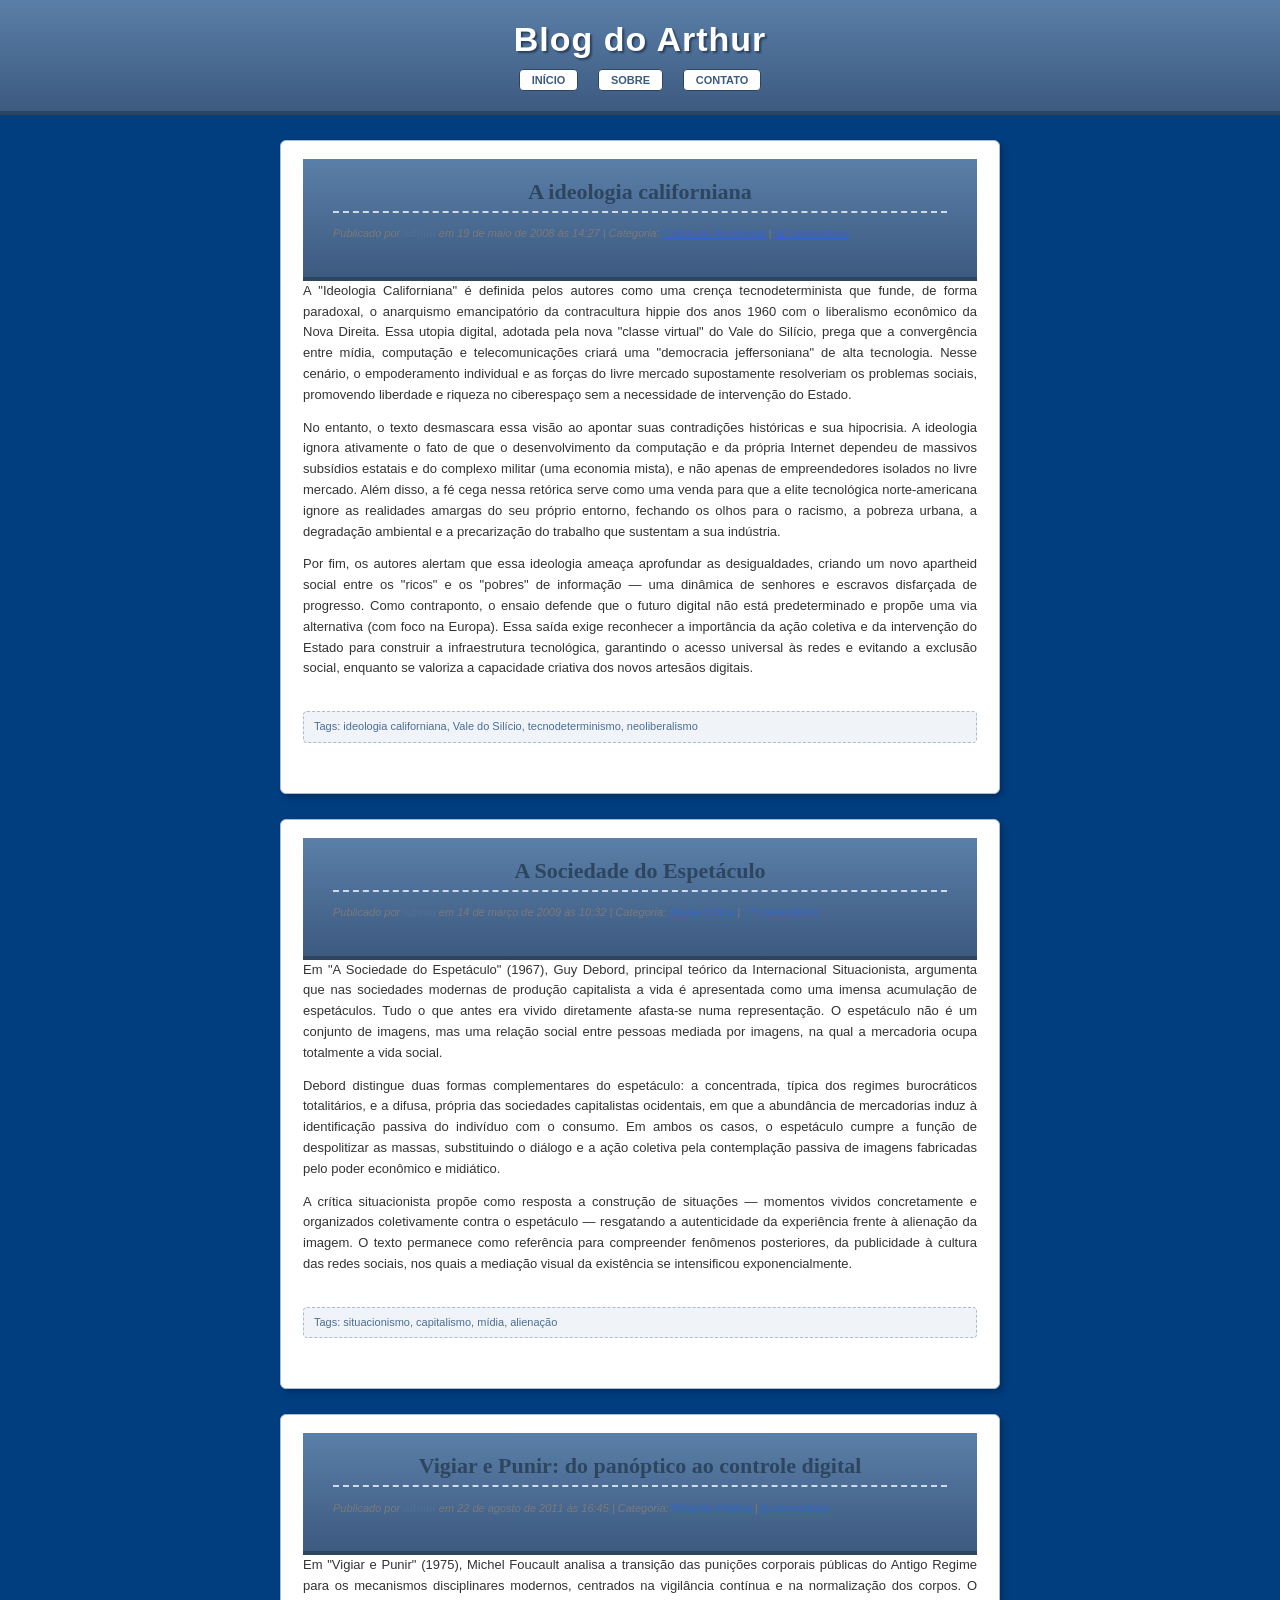
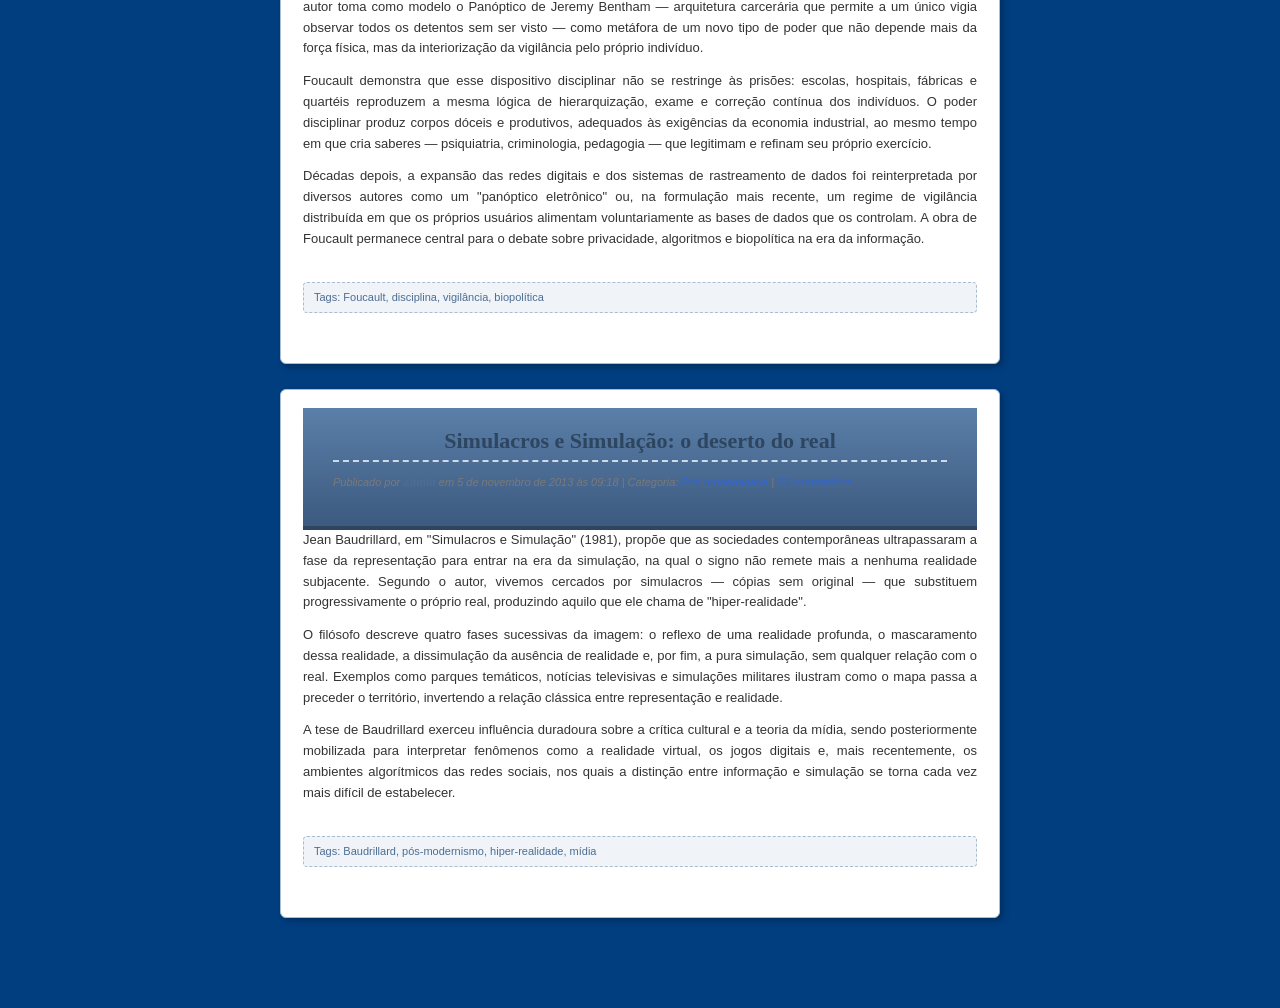
<file: aluno/blog/index.html>
<!DOCTYPE html>
<html lang="pt-br">
<head>
	<meta charset="UTF-8">
	<meta name="viewport" content="width=device-width, initial-scale=1.0">
	<title>Blog do Arthur</title>
	<link rel="stylesheet" href="style.css" />
</head>
<body>
	<header>
		<h1>Blog do Arthur</h1>
		<nav>
			<ul>
				<li>Início</li>
				<li>Sobre</li>
				<li>Contato</li>
			</ul>
		</nav>
	</header>

	<main>
		<article>
			<header>
				<h2>A ideologia californiana</h2>
				<p class="meta">Publicado por <span class="autor">admin</span> em <time datetime="2008-05-19T14:27:00">19 de maio de 2008</time> às 14:27 | Categoria: <a href="#">Crítica da Tecnologia</a> | <a href="#comments">31 comentários</a></p>
			</header>
			<p>A "Ideologia Californiana" é definida pelos autores como uma crença tecnodeterminista que funde, de forma paradoxal, o anarquismo emancipatório da contracultura hippie dos anos 1960 com o liberalismo econômico da Nova Direita. Essa utopia digital, adotada pela nova "classe virtual" do Vale do Silício, prega que a convergência entre mídia, computação e telecomunicações criará uma "democracia jeffersoniana" de alta tecnologia. Nesse cenário, o empoderamento individual e as forças do livre mercado supostamente resolveriam os problemas sociais, promovendo liberdade e riqueza no ciberespaço sem a necessidade de intervenção do Estado.</p>
			<p>No entanto, o texto desmascara essa visão ao apontar suas contradições históricas e sua hipocrisia. A ideologia ignora ativamente o fato de que o desenvolvimento da computação e da própria Internet dependeu de massivos subsídios estatais e do complexo militar (uma economia mista), e não apenas de empreendedores isolados no livre mercado. Além disso, a fé cega nessa retórica serve como uma venda para que a elite tecnológica norte-americana ignore as realidades amargas do seu próprio entorno, fechando os olhos para o racismo, a pobreza urbana, a degradação ambiental e a precarização do trabalho que sustentam a sua indústria.</p>
			<p>Por fim, os autores alertam que essa ideologia ameaça aprofundar as desigualdades, criando um novo apartheid social entre os "ricos" e os "pobres" de informação — uma dinâmica de senhores e escravos disfarçada de progresso. Como contraponto, o ensaio defende que o futuro digital não está predeterminado e propõe uma via alternativa (com foco na Europa). Essa saída exige reconhecer a importância da ação coletiva e da intervenção do Estado para construir a infraestrutura tecnológica, garantindo o acesso universal às redes e evitando a exclusão social, enquanto se valoriza a capacidade criativa dos novos artesãos digitais.</p>
			<footer>
				<p class="tags">Tags: ideologia californiana, Vale do Silício, tecnodeterminismo, neoliberalismo</p>
			</footer>
		</article>	

		<article>
			<header>
				<h2>A Sociedade do Espetáculo</h2>
				<p class="meta">Publicado por <span class="autor">admin</span> em <time datetime="2009-03-14T10:32:00">14 de março de 2009</time> às 10:32 | Categoria: <a href="#">Teoria Crítica</a> | <a href="#comments">17 comentários</a></p>
			</header>
			<p>Em "A Sociedade do Espetáculo" (1967), Guy Debord, principal teórico da Internacional Situacionista, argumenta que nas sociedades modernas de produção capitalista a vida é apresentada como uma imensa acumulação de espetáculos. Tudo o que antes era vivido diretamente afasta-se numa representação. O espetáculo não é um conjunto de imagens, mas uma relação social entre pessoas mediada por imagens, na qual a mercadoria ocupa totalmente a vida social.</p>
			<p>Debord distingue duas formas complementares do espetáculo: a concentrada, típica dos regimes burocráticos totalitários, e a difusa, própria das sociedades capitalistas ocidentais, em que a abundância de mercadorias induz à identificação passiva do indivíduo com o consumo. Em ambos os casos, o espetáculo cumpre a função de despolitizar as massas, substituindo o diálogo e a ação coletiva pela contemplação passiva de imagens fabricadas pelo poder econômico e midiático.</p>
			<p>A crítica situacionista propõe como resposta a construção de situações — momentos vividos concretamente e organizados coletivamente contra o espetáculo — resgatando a autenticidade da experiência frente à alienação da imagem. O texto permanece como referência para compreender fenômenos posteriores, da publicidade à cultura das redes sociais, nos quais a mediação visual da existência se intensificou exponencialmente.</p>
			<footer>
				<p class="tags">Tags: situacionismo, capitalismo, mídia, alienação</p>
			</footer>
		</article>

		<article>
			<header>
				<h2>Vigiar e Punir: do panóptico ao controle digital</h2>
				<p class="meta">Publicado por <span class="autor">admin</span> em <time datetime="2011-08-22T16:45:00">22 de agosto de 2011</time> às 16:45 | Categoria: <a href="#">Filosofia Política</a> | <a href="#comments">9 comentários</a></p>
			</header>
			<p>Em "Vigiar e Punir" (1975), Michel Foucault analisa a transição das punições corporais públicas do Antigo Regime para os mecanismos disciplinares modernos, centrados na vigilância contínua e na normalização dos corpos. O autor toma como modelo o Panóptico de Jeremy Bentham — arquitetura carcerária que permite a um único vigia observar todos os detentos sem ser visto — como metáfora de um novo tipo de poder que não depende mais da força física, mas da interiorização da vigilância pelo próprio indivíduo.</p>
			<p>Foucault demonstra que esse dispositivo disciplinar não se restringe às prisões: escolas, hospitais, fábricas e quartéis reproduzem a mesma lógica de hierarquização, exame e correção contínua dos indivíduos. O poder disciplinar produz corpos dóceis e produtivos, adequados às exigências da economia industrial, ao mesmo tempo em que cria saberes — psiquiatria, criminologia, pedagogia — que legitimam e refinam seu próprio exercício.</p>
			<p>Décadas depois, a expansão das redes digitais e dos sistemas de rastreamento de dados foi reinterpretada por diversos autores como um "panóptico eletrônico" ou, na formulação mais recente, um regime de vigilância distribuída em que os próprios usuários alimentam voluntariamente as bases de dados que os controlam. A obra de Foucault permanece central para o debate sobre privacidade, algoritmos e biopolítica na era da informação.</p>
			<footer>
				<p class="tags">Tags: Foucault, disciplina, vigilância, biopolítica</p>
			</footer>
		</article>

		<article>
			<header>
				<h2>Simulacros e Simulação: o deserto do real</h2>
				<p class="meta">Publicado por <span class="autor">admin</span> em <time datetime="2013-11-05T09:18:00">5 de novembro de 2013</time> às 09:18 | Categoria: <a href="#">Pós-modernidade</a> | <a href="#comments">23 comentários</a></p>
			</header>
			<p>Jean Baudrillard, em "Simulacros e Simulação" (1981), propõe que as sociedades contemporâneas ultrapassaram a fase da representação para entrar na era da simulação, na qual o signo não remete mais a nenhuma realidade subjacente. Segundo o autor, vivemos cercados por simulacros — cópias sem original — que substituem progressivamente o próprio real, produzindo aquilo que ele chama de "hiper-realidade".</p>
			<p>O filósofo descreve quatro fases sucessivas da imagem: o reflexo de uma realidade profunda, o mascaramento dessa realidade, a dissimulação da ausência de realidade e, por fim, a pura simulação, sem qualquer relação com o real. Exemplos como parques temáticos, notícias televisivas e simulações militares ilustram como o mapa passa a preceder o território, invertendo a relação clássica entre representação e realidade.</p>
			<p>A tese de Baudrillard exerceu influência duradoura sobre a crítica cultural e a teoria da mídia, sendo posteriormente mobilizada para interpretar fenômenos como a realidade virtual, os jogos digitais e, mais recentemente, os ambientes algorítmicos das redes sociais, nos quais a distinção entre informação e simulação se torna cada vez mais difícil de estabelecer.</p>
			<footer>
				<p class="tags">Tags: Baudrillard, pós-modernismo, hiper-realidade, mídia</p>
			</footer>
		</article>

		<footer>
		</footer>
	</main>
	<script src="theme.js"></script>
</body>
</html>
</file>
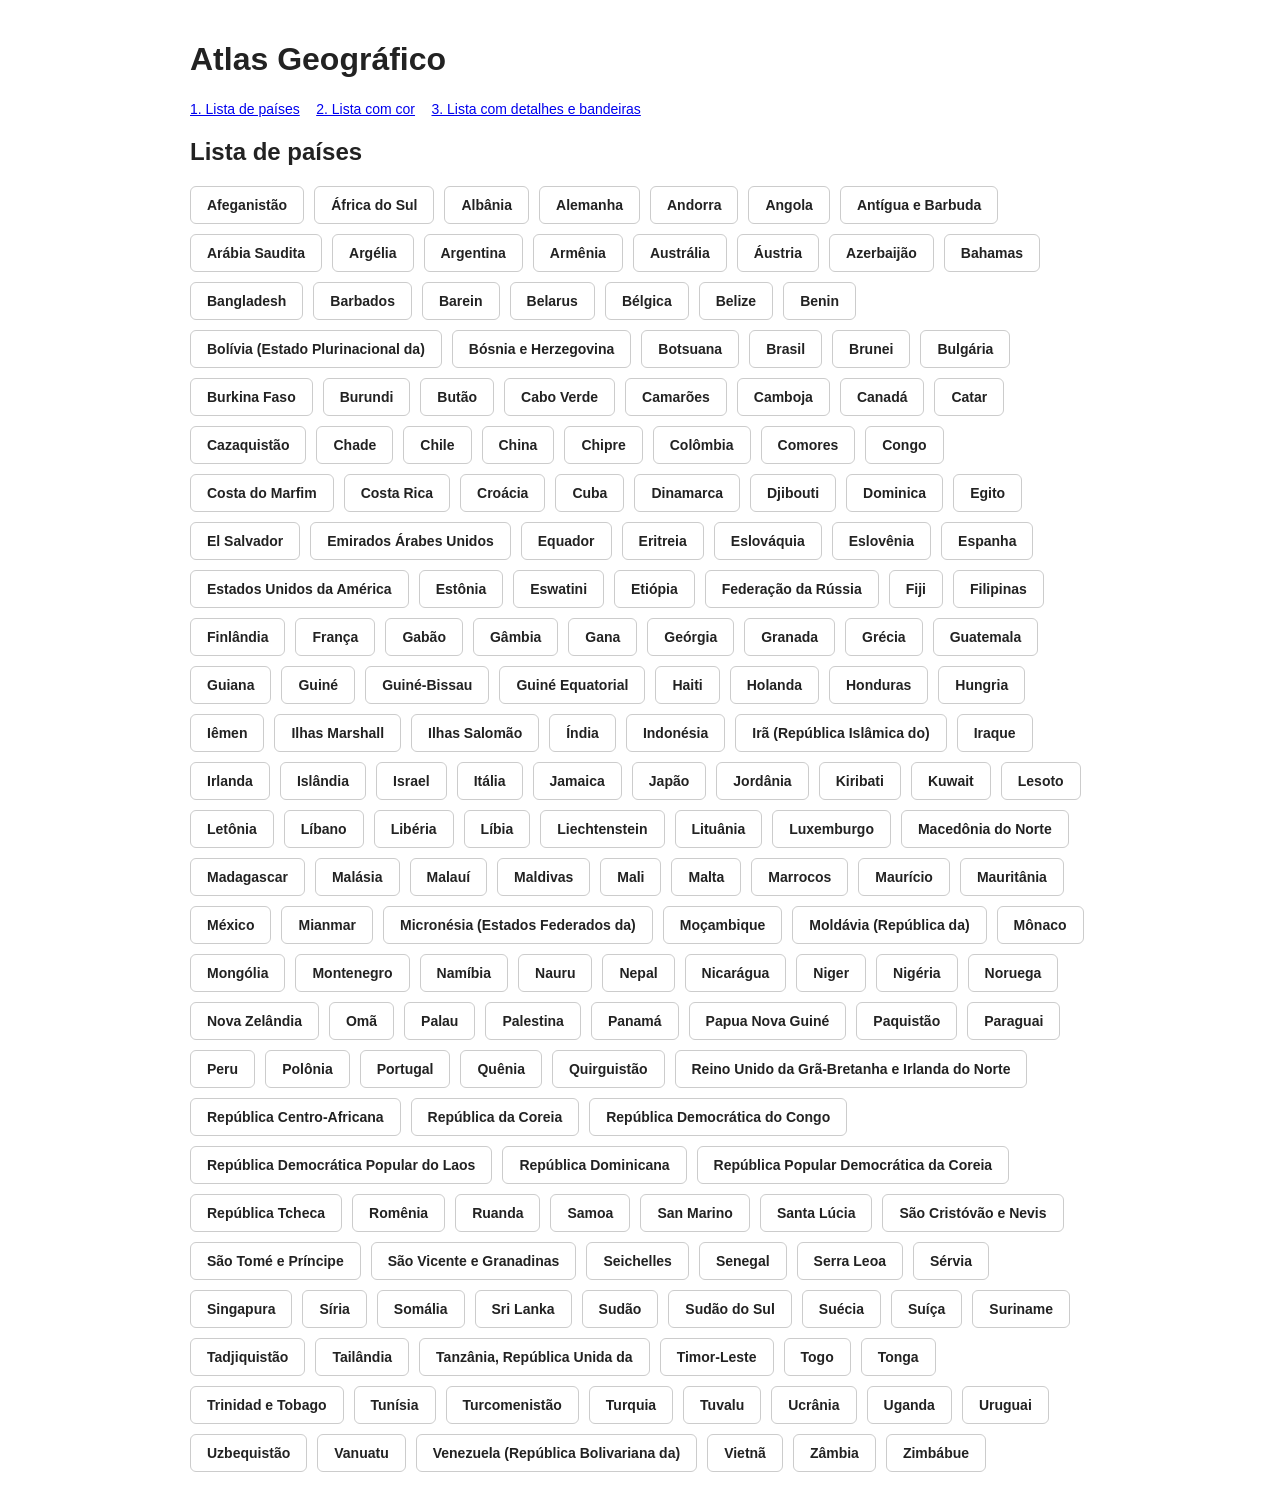
<file: aluno/paises/index.html>
<!DOCTYPE html>
<html lang="pt-br">
<head>
	<meta charset="UTF-8">
	<meta name="viewport" content="width=device-width, initial-scale=1.0">
	<title>Países</title>
	<link rel="stylesheet" href="style.css">
</head>
<body>
	<header>
		<h1>Atlas Geográfico</h1>
		<nav>
			<a href="index.html">1. Lista de países</a>
			<a href="paises-cor.html">2. Lista com cor</a>
			<a href="paises-detalhes.html">3. Lista com detalhes e bandeiras</a>
		</nav>
	</header>

	<main>
		<h2>Lista de países</h2>
		<section class="countries">
			<!-- Insira os países aqui -->
		</section>
	</main>

	<script src="countries.js"></script>
	<script src="lista-paises.js"></script>
</body>
</html>
</file>
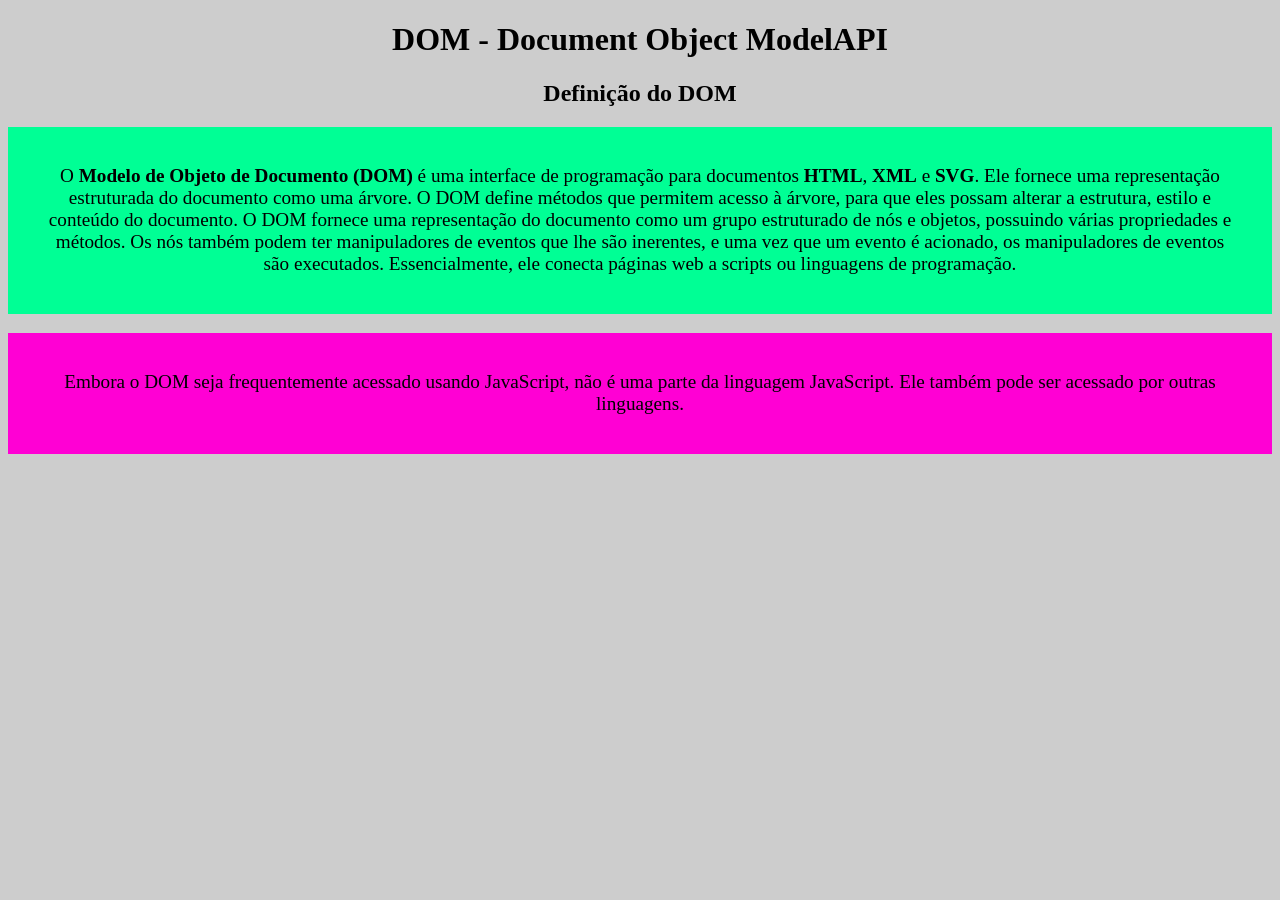
<file: aulas/DOM-API/index.html>
<!DOCTYPE html>
<html lang="en">
<head>
    <meta charset="UTF-8">
    <meta name="viewport" content="width=device-width, initial-scale=1.0">
    <title>DOM - Documet Object Model API</title>
    <style>
        body {
            background-color: #cdcdcd;
            font-family: Cambria, Cochin, Georgia, Times, 'Times New Roman', serif;
            text-align: center;
        }

        p {
            padding: 2em;
            font-size: larger;
        }

        .paragrafo-rosa {
            background-color: #ff00d4;
        }

        .paragrafo-verde {
            background-color: #00ff95;
        }
    </style>
</head>
<body>
    <header>
        <h1>DOM - <span>Document Object Model</span><abbr>API</abbr></h1>
    </header>

    <main>
        <h2>Definição do DOM</h2>
        <p class="paragrafo-verde">O <b>Modelo de Objeto de Documento (DOM)</b> é uma interface de programação para documentos <b>HTML</b>, <b>XML</b> e <b>SVG</b>. Ele fornece uma representação estruturada do documento como uma árvore. O DOM define métodos que permitem acesso à árvore, para que eles possam alterar a estrutura, estilo e conteúdo do documento. O DOM fornece uma representação do documento como um grupo estruturado de nós e objetos, possuindo várias propriedades e métodos. Os nós também podem ter manipuladores de eventos que lhe são inerentes, e uma vez que um evento é acionado, os manipuladores de eventos são executados. Essencialmente, ele conecta páginas web a scripts ou linguagens de programação.</p>
        <p class="paragrafo-rosa">Embora o DOM seja frequentemente acessado usando JavaScript, não é uma parte da linguagem JavaScript. Ele também pode ser acessado por outras linguagens.</p>
    </main>


</body>
</html>
</file>
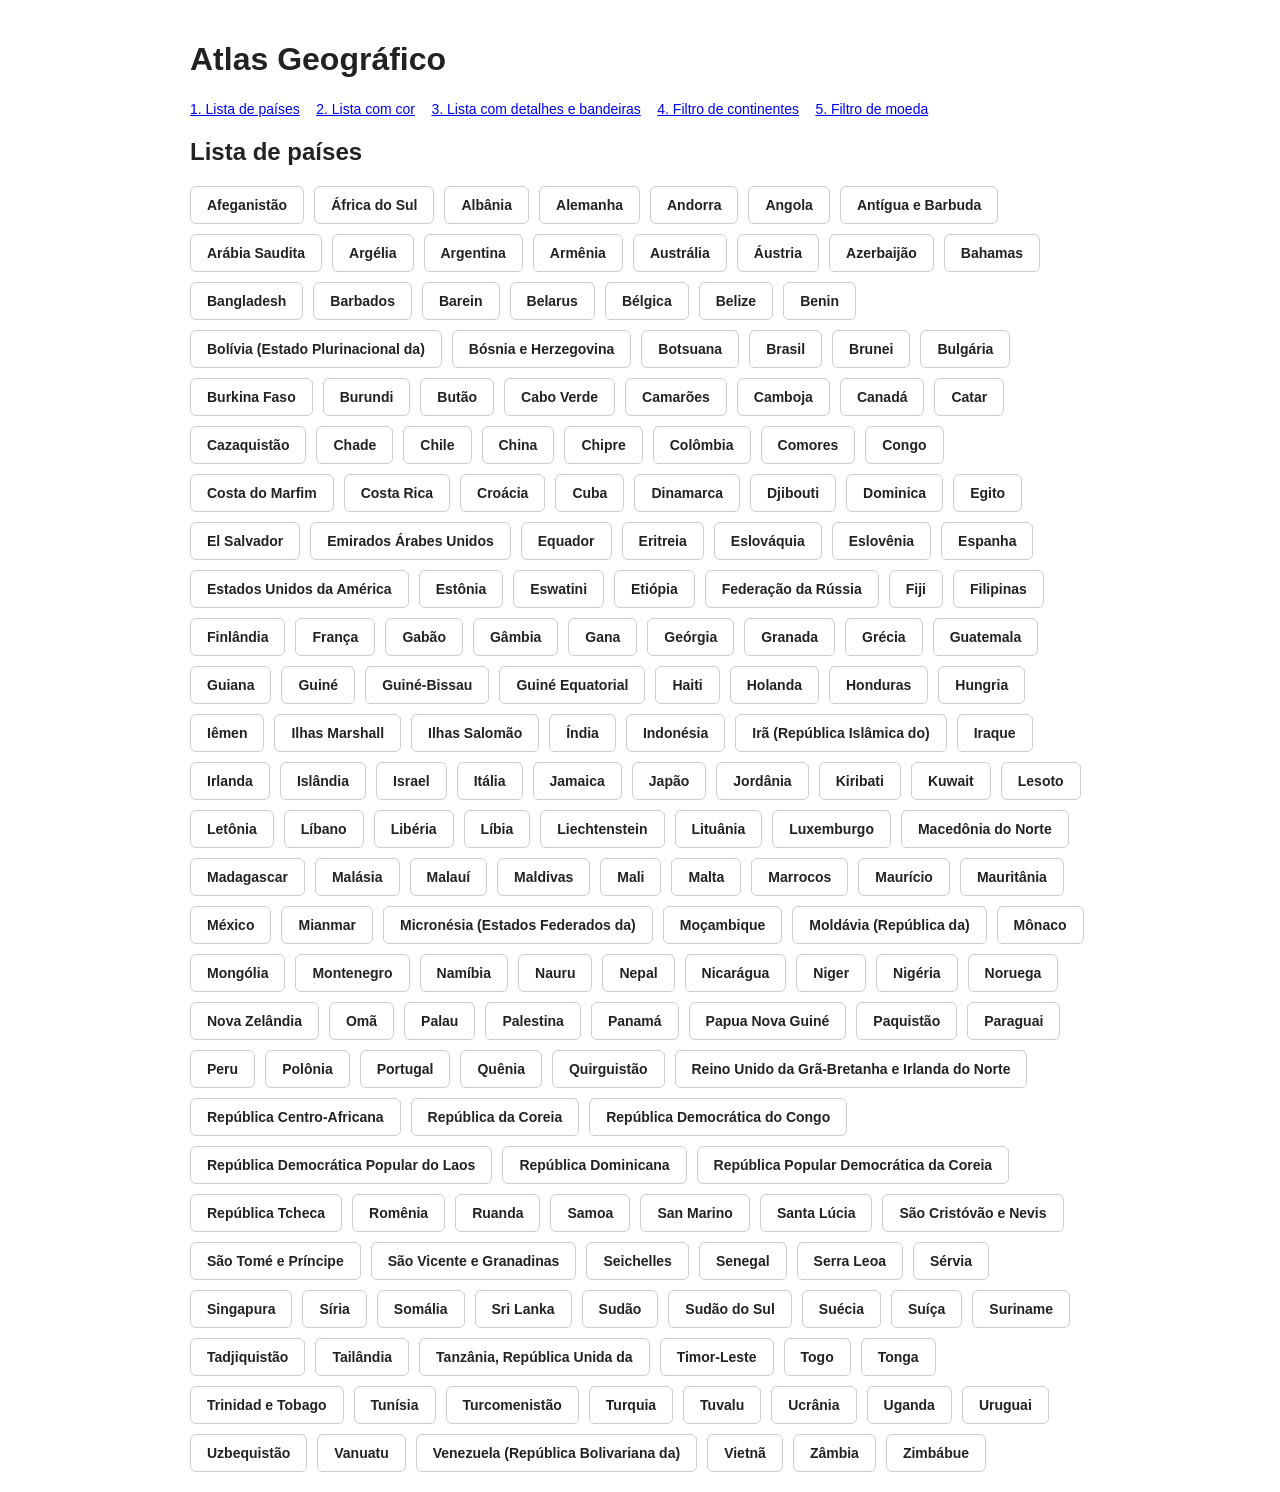
<file: aluno/paises 1/paises/index.html>
<!DOCTYPE html>
<html lang="pt-br">
<head>
	<meta charset="UTF-8">
	<meta name="viewport" content="width=device-width, initial-scale=1.0">
	<title>Países</title>
	<link rel="stylesheet" href="style.css">
</head>
<body>
	<header>
		<h1>Atlas Geográfico</h1>
		<nav>
			<a href="index.html">1. Lista de países</a>
			<a href="paises-cor.html">2. Lista com cor</a>
			<a href="paises-detalhes.html">3. Lista com detalhes e bandeiras</a>
			<a href="paises-continentes.html">4. Filtro de continentes</a>
			<a href="paises-moeda.html">5. Filtro de moeda</a>
		</nav>
	</header>

	<main>
		<h2>Lista de países</h2>
		<section class="countries">
			<!-- Insira os países aqui -->
		</section>
	</main>

	<script src="countries.js"></script>
	<script src="lista-paises.js"></script>
</body>
</html>
</file>
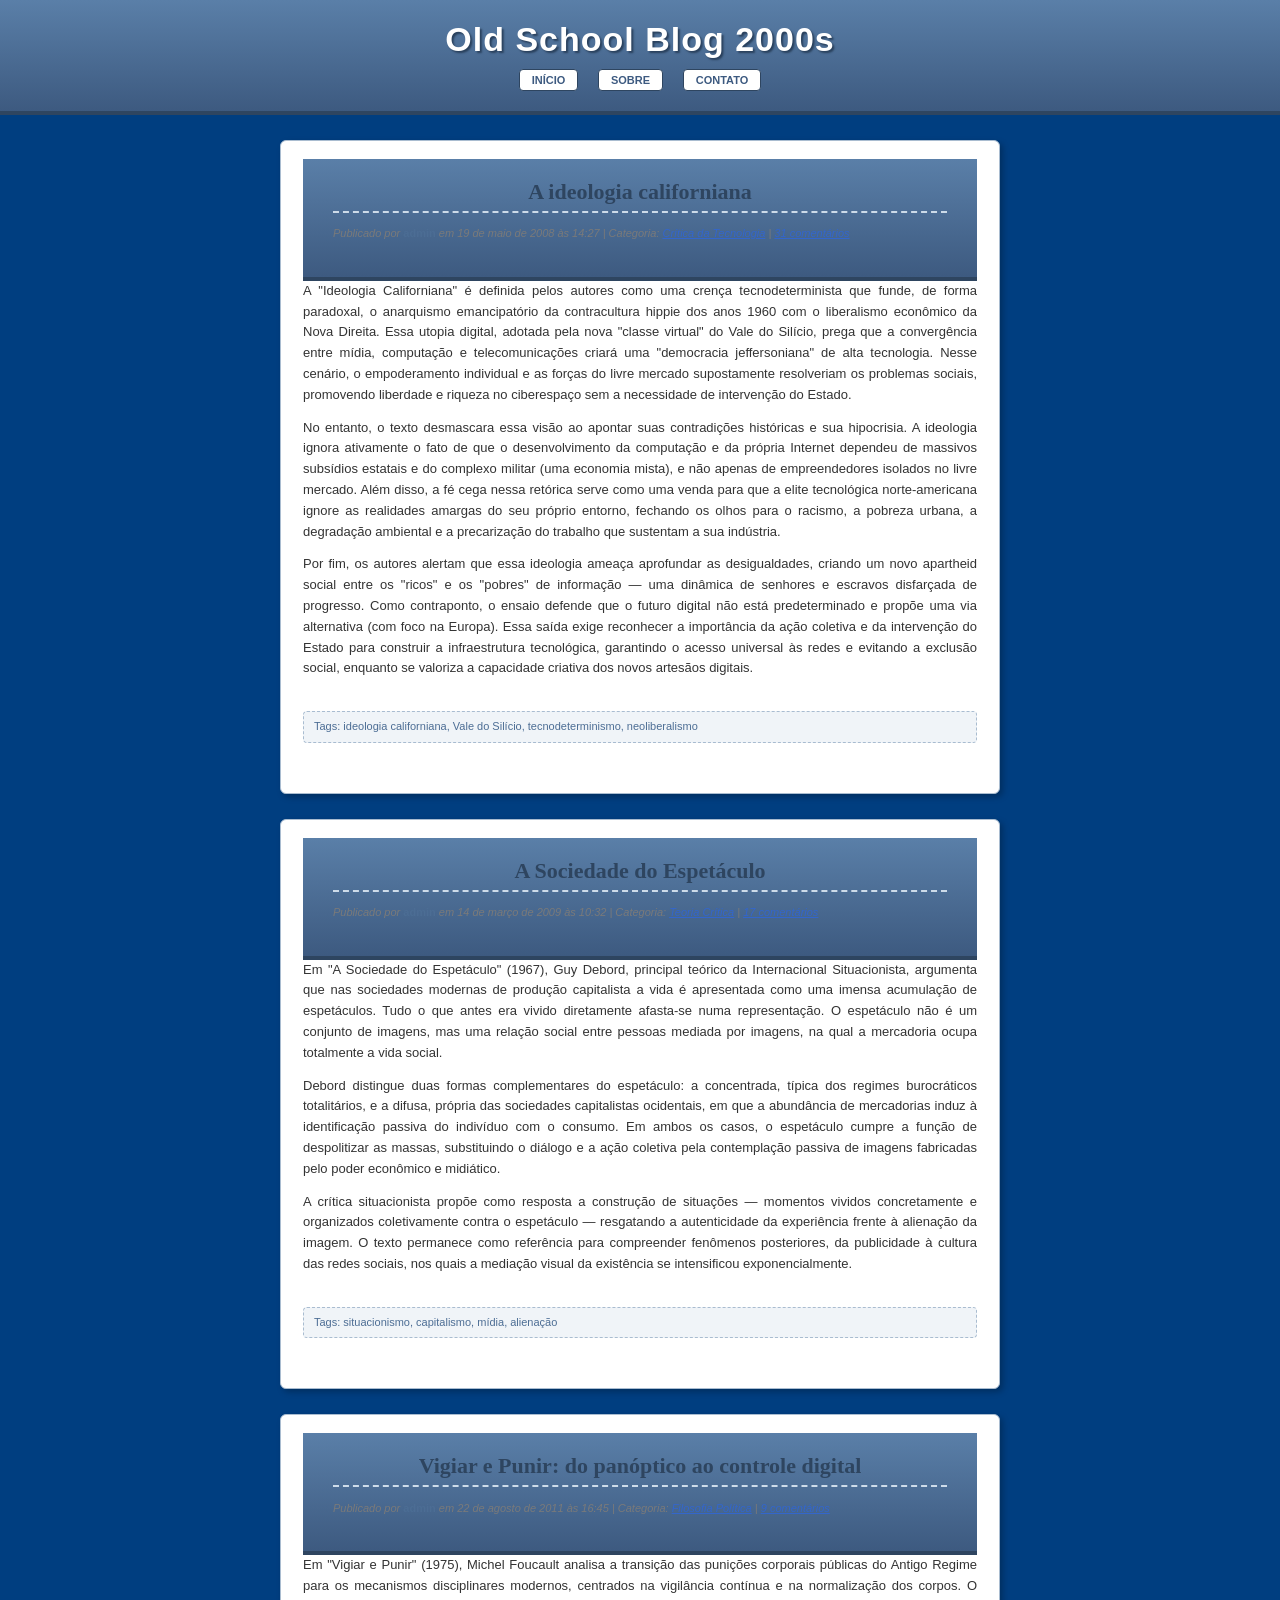
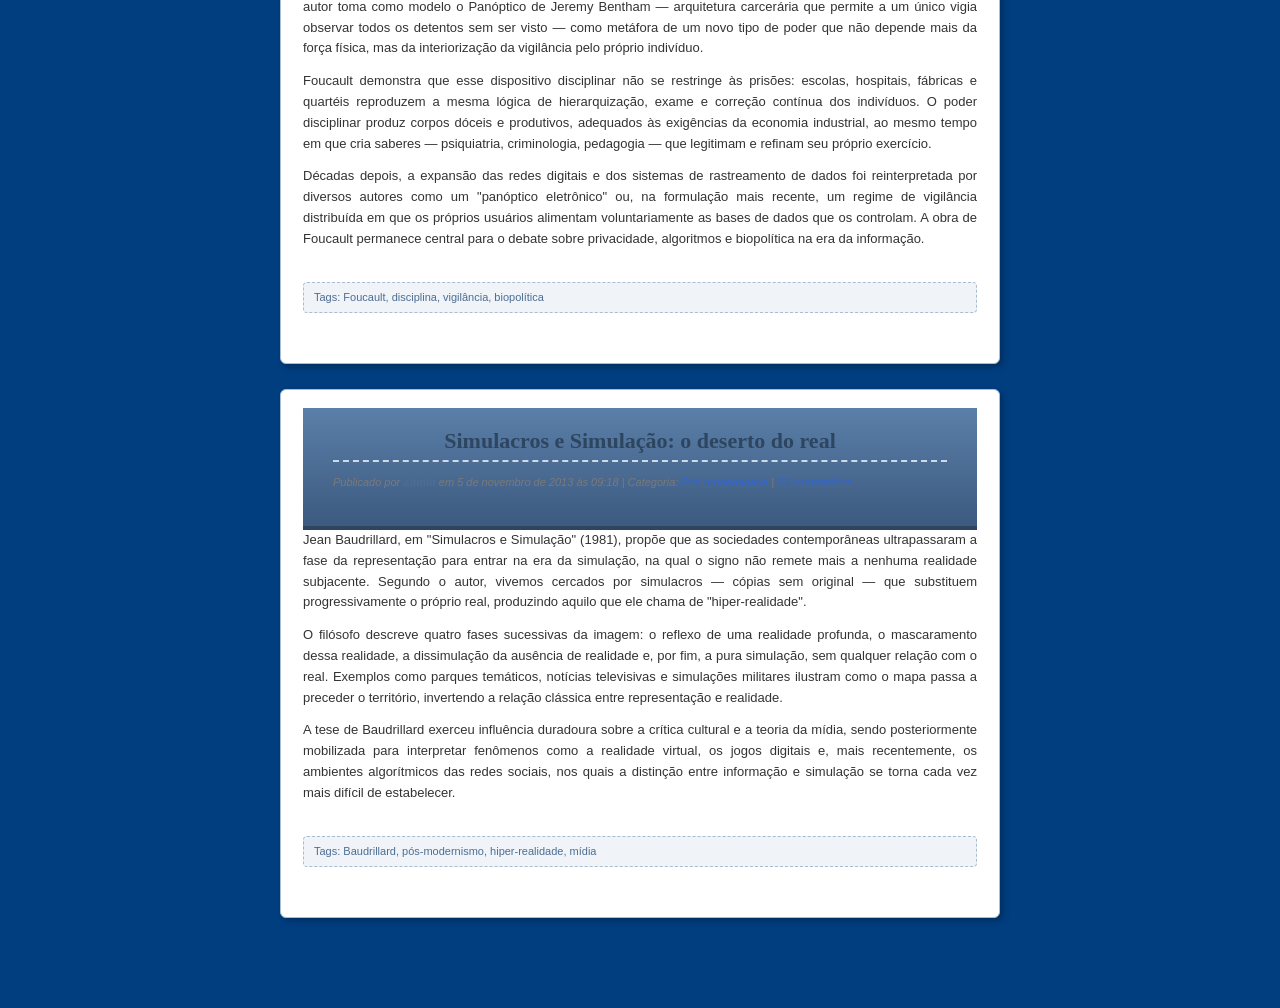
<file: exercicios/DOM-API/blog/index.html>
<!DOCTYPE html>
<html lang="pt-br">
<head>
	<meta charset="UTF-8">
	<meta name="viewport" content="width=device-width, initial-scale=1.0">
	<title>Old School Blog 2000s</title>
	<link rel="stylesheet" href="style.css" />
</head>
<body>
	<header>
		<h1>Old School Blog 2000s</h1>
		<nav>
			<ul>
				<li>Início</li>
				<li>Sobre</li>
				<li>Contato</li>
			</ul>
		</nav>
	</header>

	<main>
		<article>
			<header>
				<h2>A ideologia californiana</h2>
				<p class="meta">Publicado por <span class="autor">admin</span> em <time datetime="2008-05-19T14:27:00">19 de maio de 2008</time> às 14:27 | Categoria: <a href="#">Crítica da Tecnologia</a> | <a href="#comments">31 comentários</a></p>
			</header>
			<p>A "Ideologia Californiana" é definida pelos autores como uma crença tecnodeterminista que funde, de forma paradoxal, o anarquismo emancipatório da contracultura hippie dos anos 1960 com o liberalismo econômico da Nova Direita. Essa utopia digital, adotada pela nova "classe virtual" do Vale do Silício, prega que a convergência entre mídia, computação e telecomunicações criará uma "democracia jeffersoniana" de alta tecnologia. Nesse cenário, o empoderamento individual e as forças do livre mercado supostamente resolveriam os problemas sociais, promovendo liberdade e riqueza no ciberespaço sem a necessidade de intervenção do Estado.</p>
			<p>No entanto, o texto desmascara essa visão ao apontar suas contradições históricas e sua hipocrisia. A ideologia ignora ativamente o fato de que o desenvolvimento da computação e da própria Internet dependeu de massivos subsídios estatais e do complexo militar (uma economia mista), e não apenas de empreendedores isolados no livre mercado. Além disso, a fé cega nessa retórica serve como uma venda para que a elite tecnológica norte-americana ignore as realidades amargas do seu próprio entorno, fechando os olhos para o racismo, a pobreza urbana, a degradação ambiental e a precarização do trabalho que sustentam a sua indústria.</p>
			<p>Por fim, os autores alertam que essa ideologia ameaça aprofundar as desigualdades, criando um novo apartheid social entre os "ricos" e os "pobres" de informação — uma dinâmica de senhores e escravos disfarçada de progresso. Como contraponto, o ensaio defende que o futuro digital não está predeterminado e propõe uma via alternativa (com foco na Europa). Essa saída exige reconhecer a importância da ação coletiva e da intervenção do Estado para construir a infraestrutura tecnológica, garantindo o acesso universal às redes e evitando a exclusão social, enquanto se valoriza a capacidade criativa dos novos artesãos digitais.</p>
			<footer>
				<p class="tags">Tags: ideologia californiana, Vale do Silício, tecnodeterminismo, neoliberalismo</p>
			</footer>
		</article>	

		<article>
			<header>
				<h2>A Sociedade do Espetáculo</h2>
				<p class="meta">Publicado por <span class="autor">admin</span> em <time datetime="2009-03-14T10:32:00">14 de março de 2009</time> às 10:32 | Categoria: <a href="#">Teoria Crítica</a> | <a href="#comments">17 comentários</a></p>
			</header>
			<p>Em "A Sociedade do Espetáculo" (1967), Guy Debord, principal teórico da Internacional Situacionista, argumenta que nas sociedades modernas de produção capitalista a vida é apresentada como uma imensa acumulação de espetáculos. Tudo o que antes era vivido diretamente afasta-se numa representação. O espetáculo não é um conjunto de imagens, mas uma relação social entre pessoas mediada por imagens, na qual a mercadoria ocupa totalmente a vida social.</p>
			<p>Debord distingue duas formas complementares do espetáculo: a concentrada, típica dos regimes burocráticos totalitários, e a difusa, própria das sociedades capitalistas ocidentais, em que a abundância de mercadorias induz à identificação passiva do indivíduo com o consumo. Em ambos os casos, o espetáculo cumpre a função de despolitizar as massas, substituindo o diálogo e a ação coletiva pela contemplação passiva de imagens fabricadas pelo poder econômico e midiático.</p>
			<p>A crítica situacionista propõe como resposta a construção de situações — momentos vividos concretamente e organizados coletivamente contra o espetáculo — resgatando a autenticidade da experiência frente à alienação da imagem. O texto permanece como referência para compreender fenômenos posteriores, da publicidade à cultura das redes sociais, nos quais a mediação visual da existência se intensificou exponencialmente.</p>
			<footer>
				<p class="tags">Tags: situacionismo, capitalismo, mídia, alienação</p>
			</footer>
		</article>

		<article>
			<header>
				<h2>Vigiar e Punir: do panóptico ao controle digital</h2>
				<p class="meta">Publicado por <span class="autor">admin</span> em <time datetime="2011-08-22T16:45:00">22 de agosto de 2011</time> às 16:45 | Categoria: <a href="#">Filosofia Política</a> | <a href="#comments">9 comentários</a></p>
			</header>
			<p>Em "Vigiar e Punir" (1975), Michel Foucault analisa a transição das punições corporais públicas do Antigo Regime para os mecanismos disciplinares modernos, centrados na vigilância contínua e na normalização dos corpos. O autor toma como modelo o Panóptico de Jeremy Bentham — arquitetura carcerária que permite a um único vigia observar todos os detentos sem ser visto — como metáfora de um novo tipo de poder que não depende mais da força física, mas da interiorização da vigilância pelo próprio indivíduo.</p>
			<p>Foucault demonstra que esse dispositivo disciplinar não se restringe às prisões: escolas, hospitais, fábricas e quartéis reproduzem a mesma lógica de hierarquização, exame e correção contínua dos indivíduos. O poder disciplinar produz corpos dóceis e produtivos, adequados às exigências da economia industrial, ao mesmo tempo em que cria saberes — psiquiatria, criminologia, pedagogia — que legitimam e refinam seu próprio exercício.</p>
			<p>Décadas depois, a expansão das redes digitais e dos sistemas de rastreamento de dados foi reinterpretada por diversos autores como um "panóptico eletrônico" ou, na formulação mais recente, um regime de vigilância distribuída em que os próprios usuários alimentam voluntariamente as bases de dados que os controlam. A obra de Foucault permanece central para o debate sobre privacidade, algoritmos e biopolítica na era da informação.</p>
			<footer>
				<p class="tags">Tags: Foucault, disciplina, vigilância, biopolítica</p>
			</footer>
		</article>

		<article>
			<header>
				<h2>Simulacros e Simulação: o deserto do real</h2>
				<p class="meta">Publicado por <span class="autor">admin</span> em <time datetime="2013-11-05T09:18:00">5 de novembro de 2013</time> às 09:18 | Categoria: <a href="#">Pós-modernidade</a> | <a href="#comments">23 comentários</a></p>
			</header>
			<p>Jean Baudrillard, em "Simulacros e Simulação" (1981), propõe que as sociedades contemporâneas ultrapassaram a fase da representação para entrar na era da simulação, na qual o signo não remete mais a nenhuma realidade subjacente. Segundo o autor, vivemos cercados por simulacros — cópias sem original — que substituem progressivamente o próprio real, produzindo aquilo que ele chama de "hiper-realidade".</p>
			<p>O filósofo descreve quatro fases sucessivas da imagem: o reflexo de uma realidade profunda, o mascaramento dessa realidade, a dissimulação da ausência de realidade e, por fim, a pura simulação, sem qualquer relação com o real. Exemplos como parques temáticos, notícias televisivas e simulações militares ilustram como o mapa passa a preceder o território, invertendo a relação clássica entre representação e realidade.</p>
			<p>A tese de Baudrillard exerceu influência duradoura sobre a crítica cultural e a teoria da mídia, sendo posteriormente mobilizada para interpretar fenômenos como a realidade virtual, os jogos digitais e, mais recentemente, os ambientes algorítmicos das redes sociais, nos quais a distinção entre informação e simulação se torna cada vez mais difícil de estabelecer.</p>
			<footer>
				<p class="tags">Tags: Baudrillard, pós-modernismo, hiper-realidade, mídia</p>
			</footer>
		</article>

		<footer>
		</footer>
	</main>
</body>
</html>
</file>
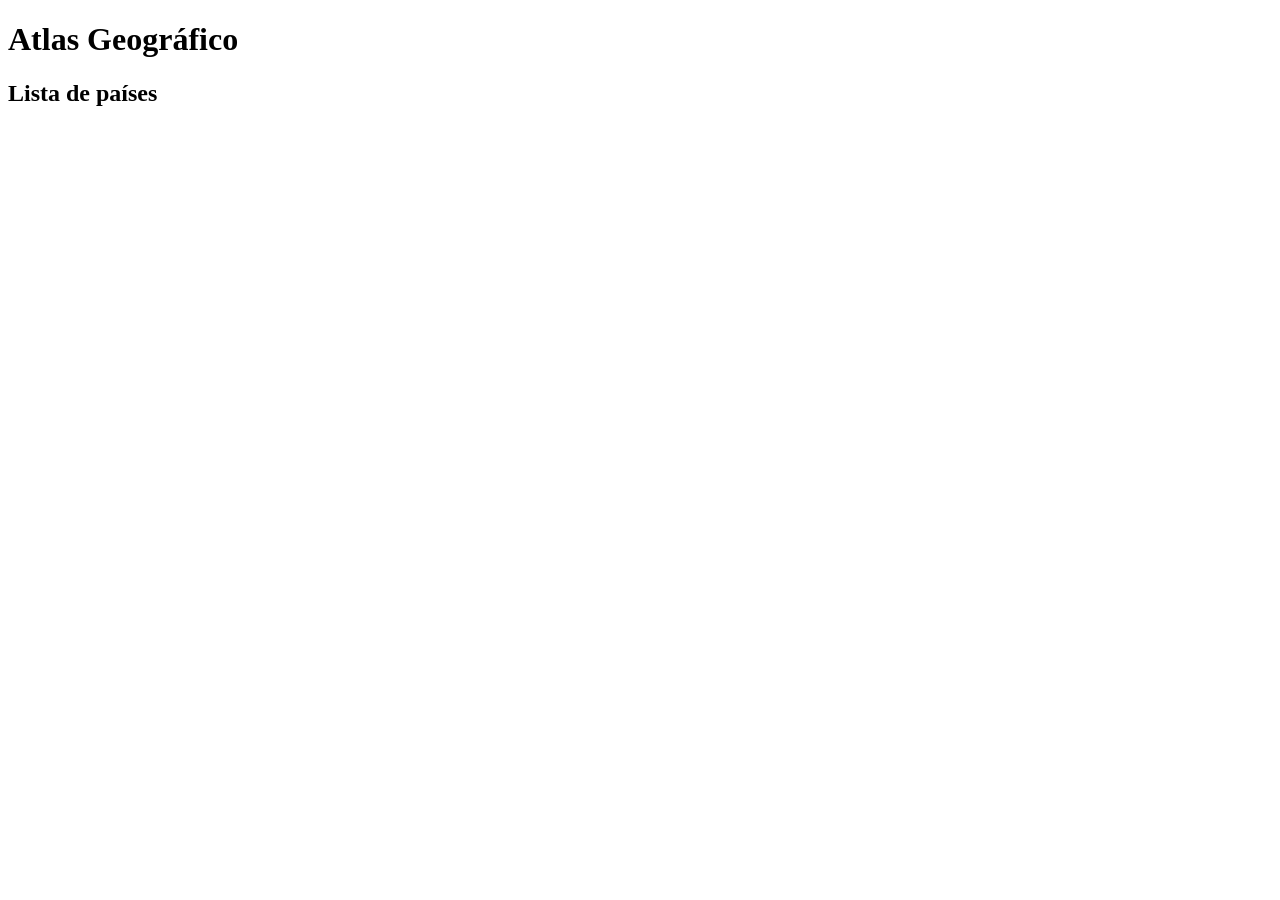
<file: exercicios/DOM-API/paises/index.html>
<!DOCTYPE html>
<html lang="pt-br">
<head>
	<meta charset="UTF-8">
	<meta name="viewport" content="width=device-width, initial-scale=1.0">
	<title>Países</title>
</head>
<body>
	<header>
		<h1>Atlas Geográfico</h1>
	</header>

	<main>
		<h2>Lista de países</h2>
		<section class="countries">
			<!-- Insira os países aqui -->
		</section>
	</main>

	<script src="countries.js"></script>
	<script src="lista-paises.js"></script>
</body>
</html>
</file>
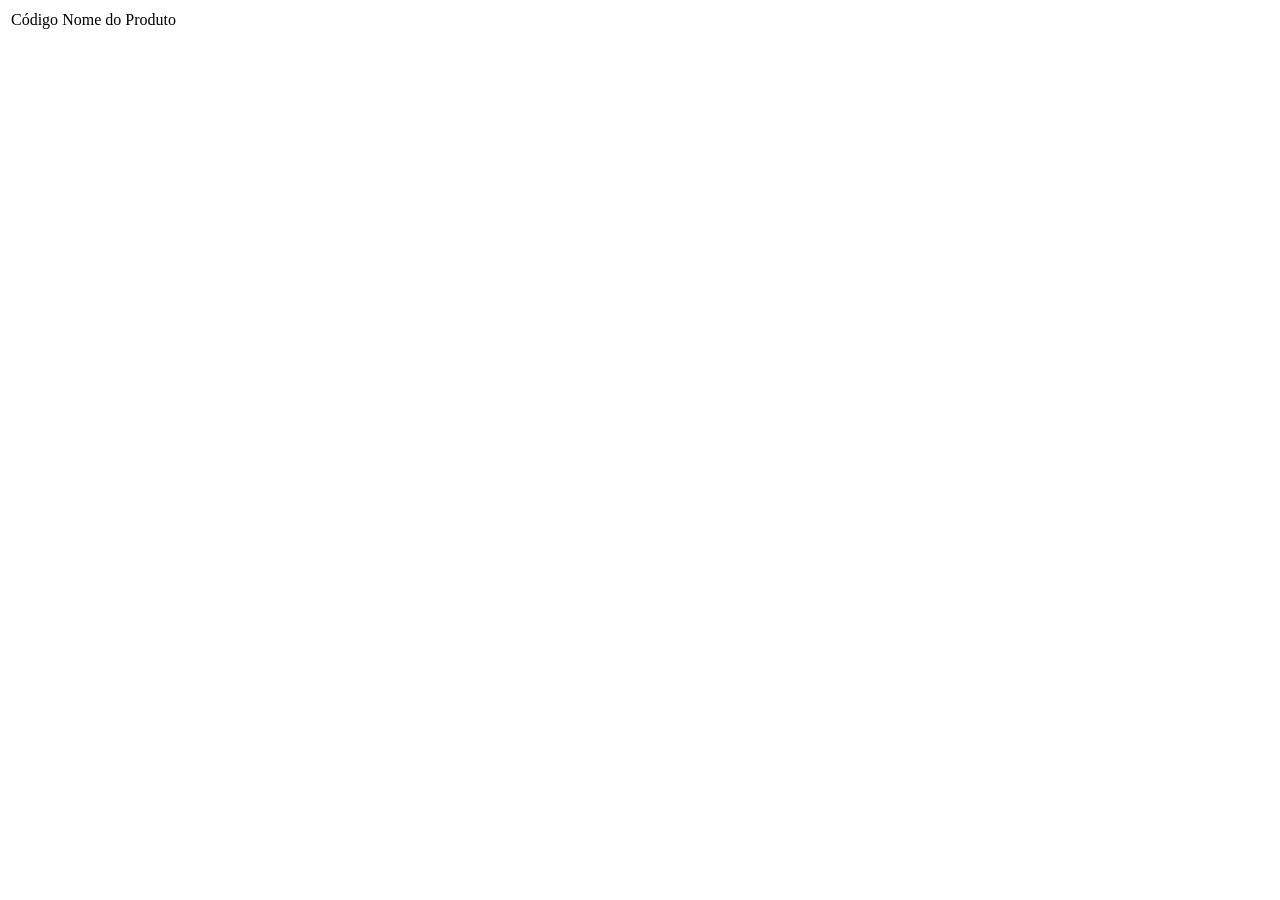
<file: exercicios/DOM-API/tabela-produtos/index.html>
<!DOCTYPE html>
<html lang="en">
<head>
	<meta charset="UTF-8">
	<meta name="viewport" content="width=device-width, initial-scale=1.0">
	<title>DOM - Document Object Model</title>
</head>
<body>
	<table id="producttable">
		<thead>
			<tr>
				<td>Código</td>
				<td>Nome do Produto</td>
			</tr>
		</thead>

		<tbody>
			<!-- as linhas de produtos serão inseridas aqui -->
		</tbody>
	</table>

	<template id="linha-de-produto">
		<tr>
			<td class="codigo"></td>
			<td class="nome"></td>
		</tr>
	</template>
</body>
</html>
</file>
<file: aluno/blog/style.css>
/* ===========================================================
	ESTILO "BLOGSPOT / BLOGGER / TUMBLR / WORDPRESS" (anos 2000)
	Poucas regras, seletores simples (tag e classe), pensados
	para serem manipulados depois via JavaScript/DOM
	(ex: document.querySelectorAll('article'), .classList.toggle,
	trocar background, alternar tema, etc.)
=========================================================== */

body {
	margin: 0;
	padding: 0;
	background-color: #003e80;
	background-image: url("https://www.transparenttextures.com/patterns/billie-holiday.png");
	font-family: Verdana, Geneva, Arial, sans-serif;
	font-size: 13px;
	color: #333333;
}

header {
	background-color: #4c6d94;
	background-image: linear-gradient(#5a7fa8, #3d5a80);
	border-bottom: 4px solid #2e4560;
	padding: 20px 30px;
	text-align: center;
}

header h1 {
	margin: 0;
	font-family: "Comic Sans MS", "Trebuchet MS", cursive, sans-serif;
	font-size: 34px;
	color: #ffffff;
	text-shadow: 2px 2px 2px #29405c;
	letter-spacing: 1px;
}

nav ul {
	list-style: none;
	margin: 10px 0 0 0;
	padding: 0;
}

nav li {
	display: inline-block;
	margin: 0 8px;
	padding: 4px 12px;
	background-color: #ffffff;
	border: 1px solid #2e4560;
	border-radius: 4px;
	font-size: 11px;
	font-weight: bold;
	text-transform: uppercase;
	color: #3d5a80;
	cursor: pointer;
}

nav li:hover {
	background-color: hsl(207, 100%, 75%);
}

main {
	max-width: 720px;
	margin: 25px auto;
	padding: 0 15px;
}

article {
	background-color: #ffffff;
	border: 1px solid #a9bcd0;
	border-radius: 6px;
	box-shadow: 3px 3px 6px rgba(0, 0, 0, 0.25);
	margin-bottom: 25px;
	padding: 18px 22px;
}

article h2 {
	font-family: Georgia, "Times New Roman", serif;
	font-size: 22px;
	color: #2e4560;
	border-bottom: 2px dashed #cddbe9;
	padding-bottom: 6px;
	margin-top: 0;
}

.meta {
	font-size: 11px;
	color: #7a7a7a;
	font-style: italic;
	margin-top: -6px;
	margin-bottom: 14px;
}

.meta .autor {
	font-weight: bold;
	color: #4c6d94;
	font-style: normal;
}

article p {
	line-height: 1.6;
	text-align: justify;
	margin: 0 0 12px 0;
}

a {
	color: #3366cc;
	text-decoration: underline;
}

a:visited {
	color: #663399;
}

a:hover {
	color: #cc3300;
	background-color: #ffe680;
}

.tags {
	font-size: 11px;
	background-color: #f0f4f8;
	border: 1px dashed #a9bcd0;
	padding: 6px 10px;
	border-radius: 4px;
	color: #4c6d94;
}

.alert {
	background-color: #fff4cc;
	border: 1px solid #e6c148;
	border-radius: 6px;
	padding: 14px 18px;
	margin-bottom: 20px;
	color: #665200;
}

.alert p {
	margin: 0;
	line-height: 1.5;
}

footer {
	text-align: center;
	font-size: 11px;
	color: #4c6d94;
	padding: 20px 0;
}
</file>
<file: aluno/paises/style.css>
body {
	font-family: Arial, sans-serif;
	max-width: 900px;
	margin: 0 auto;
	padding: 20px;
	color: #222;
}

header {
	margin-bottom: 20px;
}

nav a {
	margin-right: 12px;
	font-size: 14px;
}

.countries {
	display: flex;
	flex-wrap: wrap;
	gap: 10px;
}

.countries div {
	border: 1px solid #ccc;
	border-radius: 6px;
	padding: 10px 16px;
}

.countries div h3 {
	margin: 0;
	font-size: 14px;
}

.countries article {
	border: 1px solid #ccc;
	border-radius: 6px;
	padding: 12px;
	width: 220px;
}

.countries article h3 {
	margin: 8px 0 4px;
	font-size: 16px;
}

.countries article img {
	display: block;
	border: 1px solid #eee;
}

.countries article dl {
	margin: 0;
	font-size: 13px;
}

.countries article dt {
	font-weight: bold;
	color: #555;
}

.countries article dd {
	margin: 0 0 6px;
}
</file>
<file: aluno/paises 1/paises/style.css>
body {
	font-family: Arial, sans-serif;
	max-width: 900px;
	margin: 0 auto;
	padding: 20px;
	color: #222;
}

header {
	margin-bottom: 20px;
}

nav a {
	margin-right: 12px;
	font-size: 14px;
}

.countries {
	display: flex;
	flex-wrap: wrap;
	gap: 10px;
}

.countries div {
	border: 1px solid #ccc;
	border-radius: 6px;
	padding: 10px 16px;
}

.countries div h3 {
	margin: 0;
	font-size: 14px;
}

.countries article {
	border: 1px solid #ccc;
	border-radius: 6px;
	padding: 12px;
	width: 220px;
}

.countries article h3 {
	margin: 8px 0 4px;
	font-size: 16px;
}

.countries article img {
	display: block;
	border: 1px solid #eee;
}

.countries article dl {
	margin: 0;
	font-size: 13px;
}

.countries article dt {
	font-weight: bold;
	color: #555;
}

.countries article dd {
	margin: 0 0 6px;
}
</file>
<file: exercicios/DOM-API/blog/style.css>
/* ===========================================================
	ESTILO "BLOGSPOT / BLOGGER / TUMBLR / WORDPRESS" (anos 2000)
	Poucas regras, seletores simples (tag e classe), pensados
	para serem manipulados depois via JavaScript/DOM
	(ex: document.querySelectorAll('article'), .classList.toggle,
	trocar background, alternar tema, etc.)
=========================================================== */

body {
	margin: 0;
	padding: 0;
	background-color: #003e80;
	background-image: url("https://www.transparenttextures.com/patterns/billie-holiday.png");
	font-family: Verdana, Geneva, Arial, sans-serif;
	font-size: 13px;
	color: #333333;
}

header {
	background-color: #4c6d94;
	background-image: linear-gradient(#5a7fa8, #3d5a80);
	border-bottom: 4px solid #2e4560;
	padding: 20px 30px;
	text-align: center;
}

header h1 {
	margin: 0;
	font-family: "Comic Sans MS", "Trebuchet MS", cursive, sans-serif;
	font-size: 34px;
	color: #ffffff;
	text-shadow: 2px 2px 2px #29405c;
	letter-spacing: 1px;
}

nav ul {
	list-style: none;
	margin: 10px 0 0 0;
	padding: 0;
}

nav li {
	display: inline-block;
	margin: 0 8px;
	padding: 4px 12px;
	background-color: #ffffff;
	border: 1px solid #2e4560;
	border-radius: 4px;
	font-size: 11px;
	font-weight: bold;
	text-transform: uppercase;
	color: #3d5a80;
	cursor: pointer;
}

nav li:hover {
	background-color: hsl(207, 100%, 75%);
}

main {
	max-width: 720px;
	margin: 25px auto;
	padding: 0 15px;
}

article {
	background-color: #ffffff;
	border: 1px solid #a9bcd0;
	border-radius: 6px;
	box-shadow: 3px 3px 6px rgba(0, 0, 0, 0.25);
	margin-bottom: 25px;
	padding: 18px 22px;
}

article h2 {
	font-family: Georgia, "Times New Roman", serif;
	font-size: 22px;
	color: #2e4560;
	border-bottom: 2px dashed #cddbe9;
	padding-bottom: 6px;
	margin-top: 0;
}

.meta {
	font-size: 11px;
	color: #7a7a7a;
	font-style: italic;
	margin-top: -6px;
	margin-bottom: 14px;
}

.meta .autor {
	font-weight: bold;
	color: #4c6d94;
	font-style: normal;
}

article p {
	line-height: 1.6;
	text-align: justify;
	margin: 0 0 12px 0;
}

a {
	color: #3366cc;
	text-decoration: underline;
}

a:visited {
	color: #663399;
}

a:hover {
	color: #cc3300;
	background-color: #ffe680;
}

.tags {
	font-size: 11px;
	background-color: #f0f4f8;
	border: 1px dashed #a9bcd0;
	padding: 6px 10px;
	border-radius: 4px;
	color: #4c6d94;
}

footer {
	text-align: center;
	font-size: 11px;
	color: #4c6d94;
	padding: 20px 0;
}
</file>
